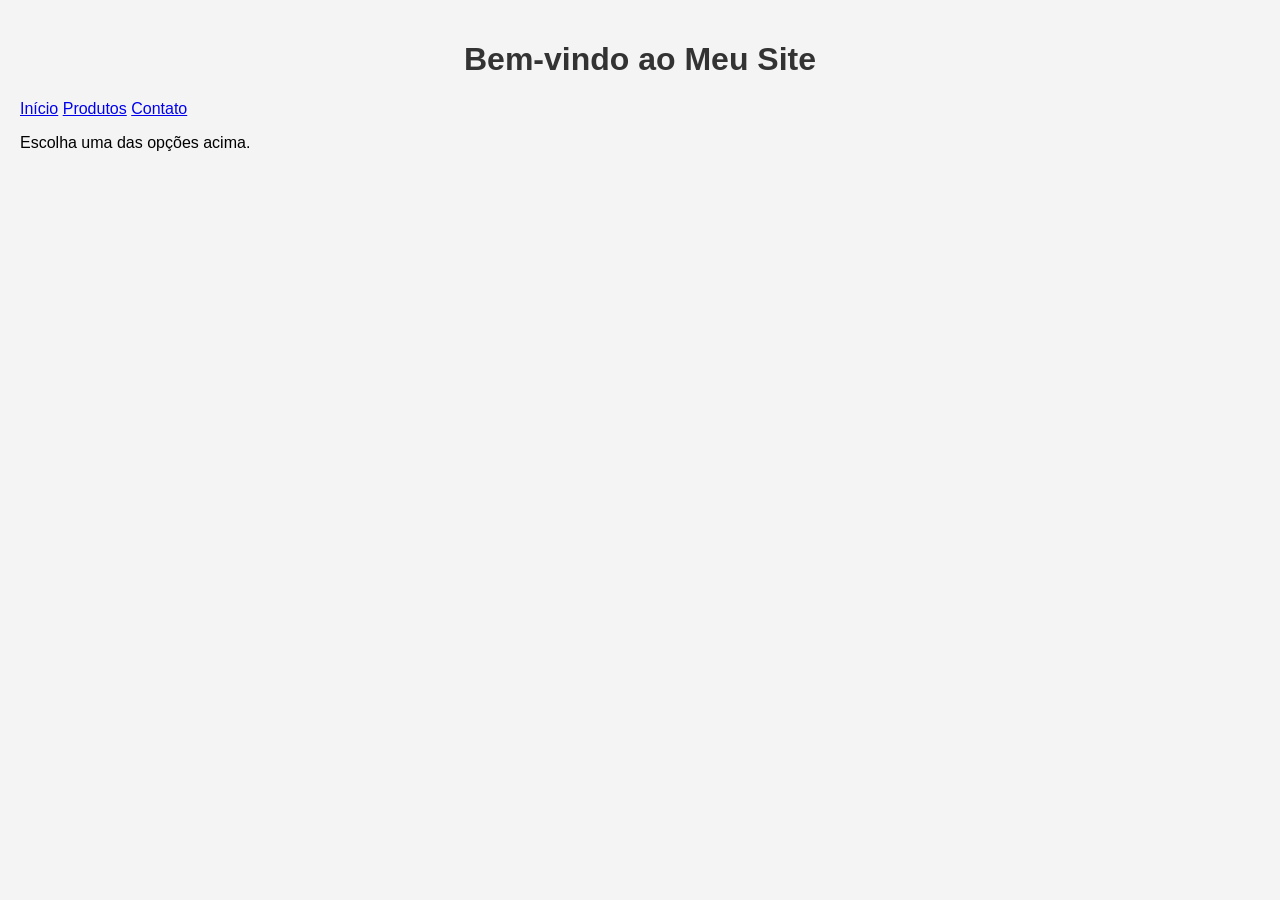
<file: index.html>
<!DOCTYPE html>
<html lang="pt-BR">
<head>
    <meta charset="UTF-8">
    <meta name="viewport" content="width=device-width, initial-scale=1.0">
    <title>Página Inicial</title>
    <link rel="stylesheet" href="style.css">
</head>
<body>

    <h1>Bem-vindo ao Meu Site</h1>

    <nav>
        <a href="index.html">Início</a>
        <a href="produtos.html">Produtos</a>
        <a href="contato.html">Contato</a>
    </nav>

    <p>Escolha uma das opções acima.</p>

</body>
</html>
</file>
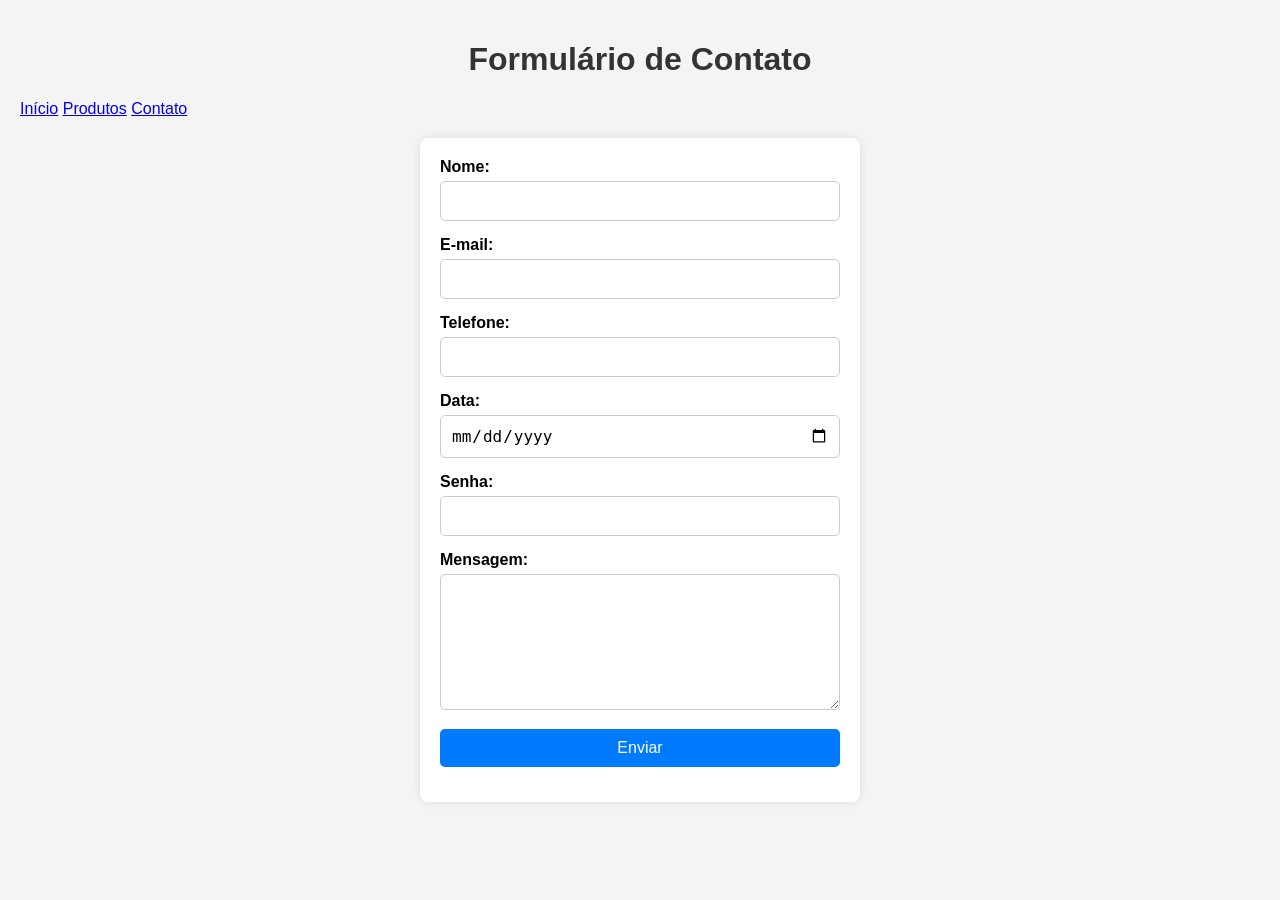
<file: contato.html>
<!DOCTYPE html>
<html lang="pt-BR">
<head>
    <meta charset="UTF-8">
    <meta name="viewport" content="width=device-width, initial-scale=1.0">
    <title>Contato</title>
    <link rel="stylesheet" href="style.css">
</head>
<body>

    <h1>Formulário de Contato</h1>

    <nav>
        <a href="index.html">Início</a>
        <a href="produtos.html">Produtos</a>
        <a href="contato.html">Contato</a>
    </nav>

    <form>

        <label for="nome">Nome:</label>
        <input type="text" id="nome" name="nome" required>

        <label for="email">E-mail:</label>
        <input type="email" id="email" name="email" required>

        <label for="telefone">Telefone:</label>
        <input type="number" id="telefone" name="telefone">

        <label for="data">Data:</label>
        <input type="date" id="data" name="data">

        <label for="senha">Senha:</label>
        <input type="password" id="senha" name="senha" required>

        <label for="mensagem">Mensagem:</label>
        <textarea id="mensagem" name="mensagem" rows="6" cols="40"></textarea>

        <input type="submit" value="Enviar">

    </form>

</body>
</html>
</file>
<file: style.css>
/* Configuração geral da página */
body {
    font-family: Arial, Helvetica, sans-serif;
    background-color: #f4f4f4;
    margin: 0;
    padding: 20px;
}

/* Título */
h1 {
    text-align: center;
    color: #333;
}

/* Formulário */
form {
    width: 400px;
    margin: 20px auto;
    background-color: #fff;
    padding: 20px;
    border-radius: 8px;
    box-shadow: 0 0 10px rgba(0, 0, 0, 0.1);
}

/* Labels */
label {
    display: block;
    margin-bottom: 5px;
    font-weight: bold;
}

/* Campos de entrada */
input,
textarea {
    width: 100%;
    padding: 10px;
    margin-bottom: 15px;
    border: 1px solid #ccc;
    border-radius: 5px;
    box-sizing: border-box;
    font-size: 16px;
}

/* Área de mensagem */
textarea {
    resize: vertical;
}

/* Botão */
input[type="submit"] {
    background-color: #007BFF;
    color: white;
    border: none;
    cursor: pointer;
    font-size: 16px;
}

/* Efeito ao passar o mouse */
input[type="submit"]:hover {
    background-color: #0056b3;
}
</file>
